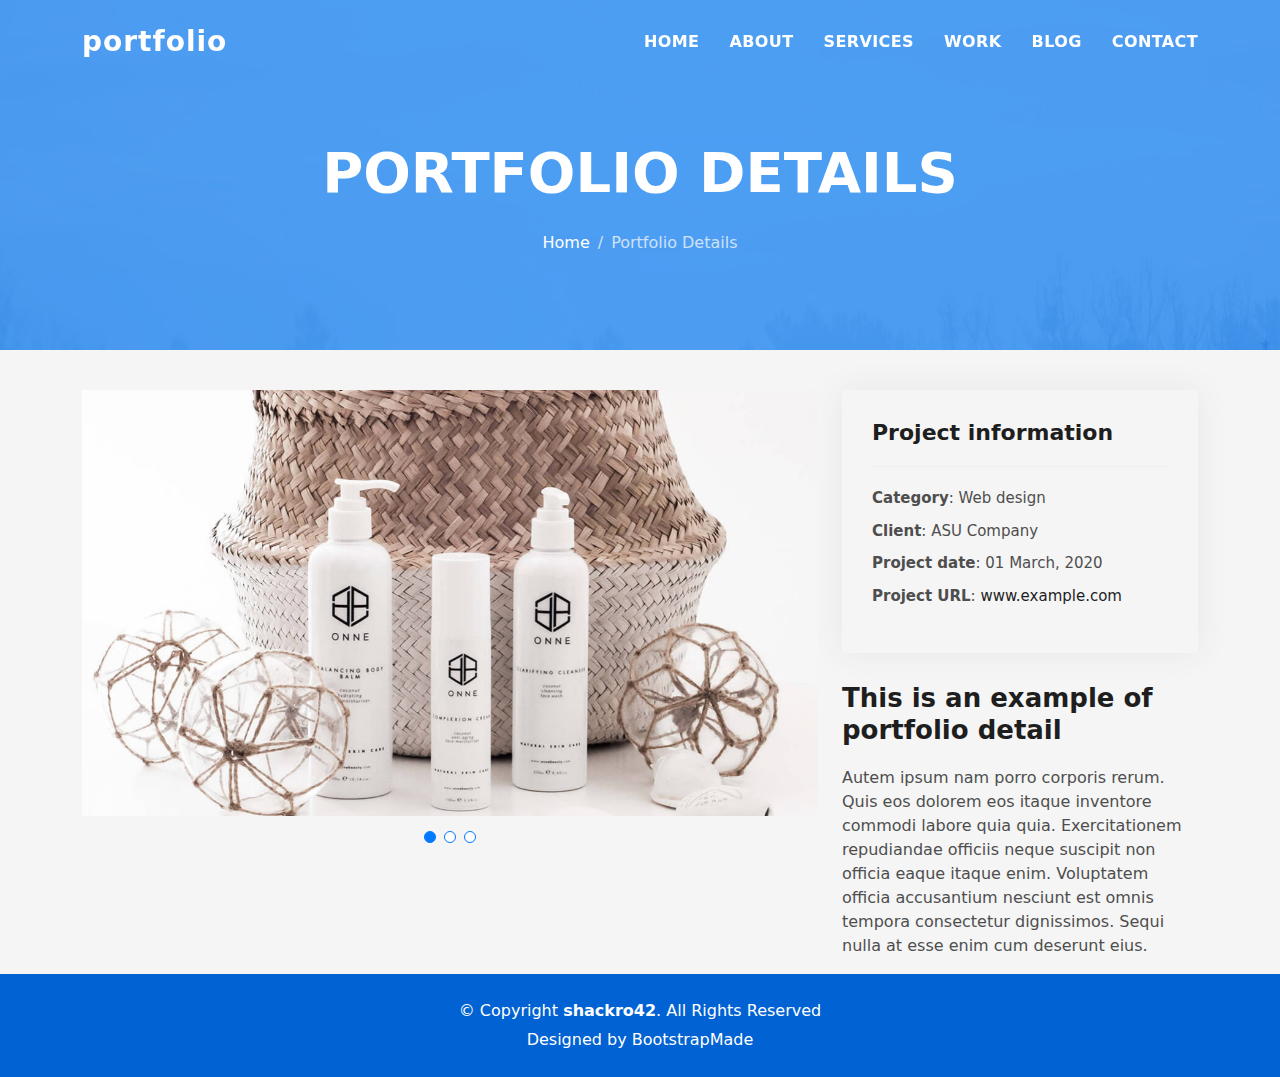
<file: portfolio-details.html>
<!DOCTYPE html>
<html lang="en">

<head>
  <meta charset="utf-8">
  <meta content="width=device-width, initial-scale=1.0" name="viewport">

  <meta content="" name="description">
  <meta content="" name="keywords">

  <!-- Favicons -->
  <link href="assets/img/blue%20icon.jpeg" rel="icon">
  <link href="assets/img/blueicon2.jpeg" rel="apple-touch-icon">

  <!-- Vendor CSS Files -->
  <link href="assets/vendor/bootstrap/css/bootstrap.min.css" rel="stylesheet">
  <link href="assets/vendor/bootstrap-icons/bootstrap-icons.css" rel="stylesheet">
  <link href="assets/vendor/glightbox/css/glightbox.min.css" rel="stylesheet">
  <link href="assets/vendor/swiper/swiper-bundle.min.css" rel="stylesheet">

  <!-- Template Main CSS File -->
  <link href="assets/css/style.css" rel="stylesheet">

  <!-- =======================================================
  * Template Name: DevFolio
  * Updated: May 30 2023 with Bootstrap v5.3.0
  * Template URL: https://bootstrapmade.com/devfolio-bootstrap-portfolio-html-template/
  * Author: BootstrapMade.com
  * License: https://bootstrapmade.com/license/
  ======================================================== -->
</head>

<body>

  <!-- ======= Header ======= -->
  <header id="header" class="fixed-top">
    <div class="container d-flex align-items-center justify-content-between">

      <h1 class="logo"><a href="index.html">portfolio</a></h1>
      <!-- Uncomment below if you prefer to use an image logo -->
      <!-- <a href="index.html" class="logo"><img src="assets/img/logo.png" alt="" class="img-fluid"></a>-->

      <nav id="navbar" class="navbar">
        <ul>
          <li><a class="nav-link scrollto " href="#hero">Home</a></li>
          <li><a class="nav-link scrollto" href="#about">About</a></li>
          <li><a class="nav-link scrollto" href="#services">Services</a></li>
          <li><a class="nav-link scrollto " href="#work">Work</a></li>
          <li><a class="nav-link scrollto " href="#blog">Blog</a></li>
<!--          <li class="dropdown"><a href="#"><span>Drop Down</span> <i class="bi bi-chevron-down"></i></a>-->
<!--            <ul>-->
<!--              <li><a href="#">Drop Down 1</a></li>-->
<!--              <li class="dropdown"><a href="#"><span>Deep Drop Down</span> <i class="bi bi-chevron-right"></i></a>-->
<!--                <ul>-->
<!--                  <li><a href="#">Deep Drop Down 1</a></li>-->
<!--                  <li><a href="#">Deep Drop Down 2</a></li>-->
<!--                  <li><a href="#">Deep Drop Down 3</a></li>-->
<!--                  <li><a href="#">Deep Drop Down 4</a></li>-->
<!--                  <li><a href="#">Deep Drop Down 5</a></li>-->
<!--                </ul>-->
<!--              </li>-->
<!--              <li><a href="#">Drop Down 2</a></li>-->
<!--              <li><a href="#">Drop Down 3</a></li>-->
<!--              <li><a href="#">Drop Down 4</a></li>-->
<!--            </ul>-->
<!--          </li>-->
          <li><a class="nav-link scrollto" href="#contact">Contact</a></li>
        </ul>
        <i class="bi bi-list mobile-nav-toggle"></i>
      </nav><!-- .navbar -->

    </div>
  </header><!-- End Header -->

  <div class="hero hero-single route bg-image" style="background-image: url(assets/img/overlay-bg.jpg)">
    <div class="overlay-mf"></div>
    <div class="hero-content display-table">
      <div class="table-cell">
        <div class="container">
          <h2 class="hero-title mb-4">Portfolio Details</h2>
          <ol class="breadcrumb d-flex justify-content-center">
            <li class="breadcrumb-item">
              <a href="#">Home</a>
            </li>
            <li class="breadcrumb-item active">Portfolio Details</li>
          </ol>
        </div>
      </div>
    </div>
  </div>

  <main id="main">

    <!-- ======= Portfolio Details Section ======= -->
    <section id="portfolio-details" class="portfolio-details">
      <div class="container">

        <div class="row gy-4">

          <div class="col-lg-8">
            <div class="portfolio-details-slider swiper">
              <div class="swiper-wrapper align-items-center">

                <div class="swiper-slide">
                  <img src="assets/img/portfolio-details-1.jpg" alt="">
                </div>

                <div class="swiper-slide">
                  <img src="assets/img/portfolio-details-2.jpg" alt="">
                </div>

                <div class="swiper-slide">
                  <img src="assets/img/portfolio-details-3.jpg" alt="">
                </div>

              </div>
              <div class="swiper-pagination"></div>
            </div>
          </div>

          <div class="col-lg-4">
            <div class="portfolio-info">
              <h3>Project information</h3>
              <ul>
                <li><strong>Category</strong>: Web design</li>
                <li><strong>Client</strong>: ASU Company</li>
                <li><strong>Project date</strong>: 01 March, 2020</li>
                <li><strong>Project URL</strong>: <a href="#">www.example.com</a></li>
              </ul>
            </div>
            <div class="portfolio-description">
              <h2>This is an example of portfolio detail</h2>
              <p>
                Autem ipsum nam porro corporis rerum. Quis eos dolorem eos itaque inventore commodi labore quia quia. Exercitationem repudiandae officiis neque suscipit non officia eaque itaque enim. Voluptatem officia accusantium nesciunt est omnis tempora consectetur dignissimos. Sequi nulla at esse enim cum deserunt eius.
              </p>
            </div>
          </div>

        </div>

      </div>
    </section><!-- End Portfolio Details Section -->

  </main><!-- End #main -->

  <!-- ======= Footer ======= -->
  <footer>
    <div class="container">
      <div class="row">
        <div class="col-sm-12">
          <div class="copyright-box">
            <p class="copyright">&copy; Copyright <strong>shackro42</strong>. All Rights Reserved</p>
            <div class="credits">
              <!--
              All the links in the footer should remain intact.
              You can delete the links only if you purchased the pro version.
              Licensing information: https://bootstrapmade.com/license/
              Purchase the pro version with working PHP/AJAX contact form: https://bootstrapmade.com/buy/?theme=DevFolio
            -->
              Designed by <a href="https://bootstrapmade.com/">BootstrapMade</a>
            </div>
          </div>
        </div>
      </div>
    </div>
  </footer><!-- End  Footer -->

  <div id="preloader"></div>
  <a href="#" class="back-to-top d-flex align-items-center justify-content-center"><i class="bi bi-arrow-up-short"></i></a>

  <!-- Vendor JS Files -->
  <script src="assets/vendor/purecounter/purecounter_vanilla.js"></script>
  <script src="assets/vendor/bootstrap/js/bootstrap.bundle.min.js"></script>
  <script src="assets/vendor/glightbox/js/glightbox.min.js"></script>
  <script src="assets/vendor/swiper/swiper-bundle.min.js"></script>
  <script src="assets/vendor/typed.js/typed.umd.js"></script>
  <script src="assets/vendor/php-email-form/validate.js"></script>

  <!-- Template Main JS File -->
  <script src="assets/js/main.js"></script>

</body>

</html>
</file>
<file: assets/css/style.css>
body {
  background-color: #f5f5f5;
  color: #4e4e4e;
}

h1,
h2,
h3,
h4,
h5,
h6 {
  color: #1e1e1e;
}

a {
  color: #1e1e1e;
  text-decoration: none;
  transition: all 0.5s ease-in-out;
}

a:hover {
  color: #0078ff;
  text-decoration: none;
  transition: all 0.5s ease-in-out;
}

.p-r {
  position: relative;
}

.color-a {
  text-decoration: none;
  color: #0078ff;
}

.color-d {
  color: #f5f5f5;
}

.color-text-a {
  text-decoration: none;
  color: #4e4e4e;
}

.box-shadow,
.card-blog,
.work-box,
.service-box,
.paralax-mf {
  box-shadow: 0 13px 8px -10px rgba(0, 0, 0, 0.1);
}

.box-shadow-a,
.button:hover {
  text-decoration: none;
  box-shadow: 0 0 0 4px #cde1f8;
}

.display-5 {
  font-size: 2.5rem;
  font-weight: 300;
  line-height: 1.1;
}

.display-6 {
  font-size: 2rem;
  font-weight: 300;
  line-height: 1.1;
}

.avatar {
  width: 32px;
  height: 32px;
  margin-right: 4px;
  overflow: hidden;
}

.bg-image {
  background-repeat: no-repeat;
  background-attachment: fixed;
  background-size: cover;
  background-position: center center;
}

@media (max-width: 1024px) {
  .bg-image {
    background-attachment: scroll;
  }
}

.overlay-mf {
  background-color: #0078ff;
}

.overlay-mf {
  position: absolute;
  top: 0;
  left: 0px;
  padding: 0;
  height: 100%;
  width: 100%;
  opacity: 0.7;
}

.paralax-mf {
  position: relative;
  padding: 8rem 0;
}

.display-table {
  width: 100%;
  height: 100%;
  display: table;
}

.table-cell {
  display: table-cell;
  vertical-align: middle;
}

/*--/ Sections /--*/
.sect-4 {
  padding: 4rem 0;
}

.sect-pt4 {
  padding-top: 4rem;
}

.sect-mt4 {
  margin-top: 4rem;
}

/*--/ Title s /--*/
.title-s {
  font-weight: 600;
  color: #1e1e1e;
  font-size: 1.1rem;
}

/*--/ Title A /--*/
.title-box {
  margin-bottom: 4rem;
}

.title-a {
  text-decoration: none;
  font-size: 3rem;
  font-weight: bold;
  text-transform: uppercase;
}

.subtitle-a {
  text-decoration: none;
  color: #4e4e4e;
}

.line-mf {
  width: 40px;
  height: 5px;
  background-color: #0078ff;
  margin: 0 auto;
}

/*--/ Title Left /--*/
.title-box-2 {
  margin-bottom: 3rem;
}

.title-left {
  font-size: 2rem;
  position: relative;
}

.title-left:before {
  content: "";
  position: absolute;
  height: 3px;
  background-color: #0078ff;
  width: 100px;
  bottom: -12px;
}

/*------/ Box /------*/
.box-pl2 {
  padding-left: 2rem;
}

.box-shadow-full {
  padding: 3rem 1.25rem;
  position: relative;
  background-color: #fff;
  margin-bottom: 3rem;
  z-index: 2;
  box-shadow: 0 1px 1px 0 rgba(0, 0, 0, 0.06), 0 2px 5px 0 rgba(0, 0, 0, 0.2);
}

@media (min-width: 768px) {
  .box-shadow-full {
    padding: 3rem;
  }
}

/*------/ Socials /------*/
.socials {
  padding: 1.5rem 0;
}

.socials ul li {
  display: inline-block;
}

.socials .ico-circle {
  height: 40px;
  width: 40px;
  font-size: 1.2rem;
  border-radius: 50%;
  line-height: 1.6;
  margin: 0 15px 0 0;
  box-shadow: 0 0 0 3px #0078ff;
  transition: all 500ms ease;
}

.socials .ico-circle:hover {
  background-color: #0078ff;
  color: #fff;
  box-shadow: 0 0 0 3px #cde1f8;
  transition: all 500ms ease;
}

/*------/ Ul resect /------*/
.ul-resect,
.widget-tags ul,
.widget-sidebar .list-sidebar,
.box-comments .list-comments,
.blog-wrapper .post-meta ul,
.list-ico,
.socials ul {
  list-style: none;
  padding-left: 0;
  margin-bottom: 0;
}

.list-ico {
  line-height: 2;
}

.list-ico span {
  color: #0078ff;
  margin-right: 10px;
}

/*------/ Ico Circle /------*/
.ico-circle {
  height: 100px;
  width: 100px;
  font-size: 2rem;
  border-radius: 50%;
  line-height: 1.55;
  margin: 0 auto;
  text-align: center;
  box-shadow: 0 0 0 10px #0078ff;
  display: block;
}

/*------/ Owl Carousel /------*/
.owl-theme .owl-dots {
  text-align: center;
  margin-top: 18px;
}

.owl-theme .owl-dots .owl-dot {
  display: inline-block;
}

.owl-theme .owl-dots .owl-dot span {
  width: 18px;
  height: 7px;
  margin: 5px 5px;
  background: #cde1f8;
  border: 0px solid #cde1f8;
  display: block;
  transition: all 0.6s ease-in-out;
  cursor: pointer;
}

.owl-theme .owl-dots .owl-dot:hover span {
  background-color: #cde1f8;
}

.owl-theme .owl-dots .owl-dot.active span {
  background-color: #1B1B1B;
  width: 25px;
}

/*--/ Scrolltop s /--*/
.scrolltop-mf {
  position: relative;
  display: none;
}

.scrolltop-mf span {
  z-index: 999;
  position: fixed;
  width: 42px;
  height: 42px;
  background-color: #0078ff;
  opacity: 0.7;
  font-size: 1.6rem;
  line-height: 1.5;
  text-align: center;
  color: #fff;
  top: auto;
  left: auto;
  right: 30px;
  bottom: 50px;
  cursor: pointer;
  border-radius: 50%;
}

/*--------------------------------------------------------------
# Back to top button
--------------------------------------------------------------*/
.back-to-top {
  position: fixed;
  visibility: hidden;
  opacity: 0;
  right: 15px;
  bottom: 15px;
  z-index: 996;
  background: #0078ff;
  width: 40px;
  height: 40px;
  border-radius: 50px;
  transition: all 0.4s;
}

.back-to-top i {
  font-size: 28px;
  color: #fff;
  line-height: 0;
}

.back-to-top:hover {
  background: #298eff;
  color: #fff;
}

.back-to-top.active {
  visibility: visible;
  opacity: 1;
}

/*------/ Prelaoder /------*/
#preloader {
  position: fixed;
  top: 0;
  left: 0;
  right: 0;
  bottom: 0;
  z-index: 9999;
  overflow: hidden;
  background: #fff;
}

#preloader:before {
  content: "";
  position: fixed;
  top: calc(50% - 30px);
  left: calc(50% - 30px);
  border: 6px solid #f2f2f2;
  border-top: 6px solid #0078ff;
  border-radius: 50%;
  width: 60px;
  height: 60px;
  animation: animate-preloader 1s linear infinite;
}

@keyframes animate-preloader {
  0% {
    transform: rotate(0deg);
  }

  100% {
    transform: rotate(360deg);
  }
}

/*------/ Button /------*/
.button {
  display: inline-block;
  padding: 0.3rem 0.6rem;
  text-align: center;
  vertical-align: middle;
  -webkit-user-select: none;
  -moz-user-select: none;
  user-select: none;
  font-size: 1rem;
  border-radius: 0.3rem;
  border: 1px solid transparent;
  transition: all 500ms ease;
  cursor: pointer;
}

.button:focus {
  outline: 0;
}

.button:hover {
  background-color: #0062d3;
  color: #fff;
  transition: all 500ms ease;
}

.button-a {
  text-decoration: none;
  background-color: #0078ff;
  color: #fff;
  border-color: #cde1f8;
}

.button-big {
  padding: 0.9rem 2.3rem;
  font-size: 1.2rem;
}

.button-rouded {
  border-radius: 5rem;
}

.btn-lg {
  padding: 0.5rem 1rem;
  font-size: 1.25rem;
  line-height: 1.5;
  border-radius: 0.3rem;
}

/*--------------------------------------------------------------
# Header
--------------------------------------------------------------*/
#header {
  transition: all 0.5s;
  z-index: 997;
  padding: 20px 0;
}

#header .logo {
  font-size: 28px;
  margin: 0;
  padding: 0;
  font-weight: 600;
  letter-spacing: 1px;
}

#header .logo a {
  color: #fff;
}

#header .logo img {
  max-height: 40px;
}

#header.header-scrolled {
  background: rgba(0, 0, 0, 0.9);
  padding: 12px 0;
}

/*--------------------------------------------------------------
# Navigation Menu
--------------------------------------------------------------*/
/**
* Desktop Navigation 
*/
.navbar {
  padding: 0;
}

.navbar ul {
  margin: 0;
  padding: 0;
  display: flex;
  list-style: none;
  align-items: center;
}

.navbar li {
  position: relative;
}

.navbar>ul>li {
  white-space: nowrap;
  padding: 10px 0 10px 30px;
}

.navbar a,
.navbar a:focus {
  display: flex;
  align-items: center;
  justify-content: space-between;
  color: #fff;
  font-size: 16px;
  font-weight: 600;
  padding: 0;
  white-space: nowrap;
  transition: 0.3s;
  letter-spacing: 0.4px;
  position: relative;
  text-transform: uppercase;
}

.navbar a i,
.navbar a:focus i {
  font-size: 12px;
  line-height: 0;
  margin-left: 5px;
}

.navbar>ul>li>a:before {
  content: "";
  position: absolute;
  width: 100%;
  height: 2px;
  bottom: -6px;
  left: 0;
  width: 0;
  background-color: #fff;
  visibility: hidden;
  transition: all 0.3s ease-in-out 0s;
}

.navbar a:hover:before,
.navbar li:hover>a:before,
.navbar .active:before {
  visibility: visible;
  width: 80%;
}

.navbar a:hover,
.navbar .active,
.navbar .active:focus,
.navbar li:hover>a {
  color: #fff;
}

.navbar .dropdown ul {
  display: block;
  position: absolute;
  left: 30px;
  top: calc(100% + 30px);
  margin: 0;
  padding: 10px 0;
  z-index: 99;
  opacity: 0;
  visibility: hidden;
  background: #fff;
  box-shadow: 0px 0px 30px rgba(127, 137, 161, 0.25);
  transition: 0.3s;
}

.navbar .dropdown ul li {
  min-width: 200px;
}

.navbar .dropdown ul a {
  padding: 10px 20px;
  font-size: 14px;
  text-transform: none;
  color: #4e4e4e;
}

.navbar .dropdown ul a i {
  font-size: 12px;
}

.navbar .dropdown ul a:hover,
.navbar .dropdown ul .active:hover,
.navbar .dropdown ul li:hover>a {
  color: #0078ff;
}

.navbar .dropdown:hover>ul {
  opacity: 1;
  top: 100%;
  visibility: visible;
}

.navbar .dropdown .dropdown ul {
  top: 0;
  left: calc(100% - 30px);
  visibility: hidden;
}

.navbar .dropdown .dropdown:hover>ul {
  opacity: 1;
  top: 0;
  left: 100%;
  visibility: visible;
}

@media (max-width: 1366px) {
  .navbar .dropdown .dropdown ul {
    left: -90%;
  }

  .navbar .dropdown .dropdown:hover>ul {
    left: -100%;
  }
}

/**
* Mobile Navigation 
*/
.mobile-nav-toggle {
  color: #fff;
  font-size: 28px;
  cursor: pointer;
  display: none;
  line-height: 0;
  transition: 0.5s;
}

@media (max-width: 991px) {
  .mobile-nav-toggle {
    display: block;
  }

  .navbar ul {
    display: none;
  }
}

.navbar-mobile {
  position: fixed;
  overflow: hidden;
  top: 0;
  right: 0;
  left: 0;
  bottom: 0;
  background: rgba(78, 78, 78, 0.9);
  transition: 0.3s;
  z-index: 999;
}

.navbar-mobile .mobile-nav-toggle {
  position: absolute;
  top: 15px;
  right: 15px;
}

.navbar-mobile ul {
  display: block;
  position: absolute;
  top: 55px;
  right: 15px;
  bottom: 15px;
  left: 15px;
  padding: 10px 0;
  background-color: #fff;
  overflow-y: auto;
  transition: 0.3s;
}

.navbar-mobile>ul>li {
  padding: 0;
}

.navbar-mobile a:hover:before,
.navbar-mobile li:hover>a:before,
.navbar-mobile .active:before {
  visibility: hidden;
}

.navbar-mobile a,
.navbar-mobile a:focus {
  padding: 10px 20px;
  font-size: 15px;
  color: #4e4e4e;
}

.navbar-mobile a:hover,
.navbar-mobile .active,
.navbar-mobile li:hover>a {
  color: #0078ff;
}

.navbar-mobile .getstarted,
.navbar-mobile .getstarted:focus {
  margin: 15px;
}

.navbar-mobile .dropdown ul {
  position: static;
  display: none;
  margin: 10px 20px;
  padding: 10px 0;
  z-index: 99;
  opacity: 1;
  visibility: visible;
  background: #fff;
  box-shadow: 0px 0px 30px rgba(127, 137, 161, 0.25);
}

.navbar-mobile .dropdown ul li {
  min-width: 200px;
}

.navbar-mobile .dropdown ul a {
  padding: 10px 20px;
}

.navbar-mobile .dropdown ul a i {
  font-size: 12px;
}

.navbar-mobile .dropdown ul a:hover,
.navbar-mobile .dropdown ul .active:hover,
.navbar-mobile .dropdown ul li:hover>a {
  color: #0078ff;
}

.navbar-mobile .dropdown>.dropdown-active {
  display: block;
}

/*--------------------------------------------------------------
# Hero Section
--------------------------------------------------------------*/
.hero {
  height: 100vh;
  position: relative;
  color: #fff;
}

.hero .hero-content {
  text-align: center;
  position: absolute;
}

.hero .overlay-itro {
  background-color: rgba(0, 0, 0, 0.6);
  position: absolute;
  top: 0;
  left: 0px;
  padding: 0;
  height: 100%;
  width: 100%;
  opacity: 0.9;
}

.hero .hero-title {
  color: #fff;
  font-weight: 600;
  font-size: 3rem;
}

@media (min-width: 768px) {
  .hero .hero-title {
    font-size: 4.5rem;
  }
}

.hero .hero-subtitle {
  font-size: 1.5rem;
  font-weight: 600;
}

@media (min-width: 768px) {
  .hero .hero-subtitle {
    font-size: 2.5rem;
  }
}

.hero .text-slider-items {
  display: none;
}

.hero-single {
  height: 350px;
}

.hero-single .hero-content {
  margin-top: 30px;
}

.hero-single .hero-title {
  text-transform: uppercase;
  font-size: 3rem;
}

@media (min-width: 768px) {
  .hero-single .hero-title {
    font-size: 3.5rem;
  }
}

.hero-single .breadcrumb {
  background-color: transparent;
  color: #0078ff;
}

.hero-single .breadcrumb .breadcrumb-item:before {
  color: #cde1f8;
}

.hero-single .breadcrumb .breadcrumb-item.active {
  color: #cde1f8;
}

.hero-single .breadcrumb a {
  color: #fff;
}

/*--------------------------------------------------------------
# About
--------------------------------------------------------------*/
.about-mf .box-shadow-full {
  padding-top: 4rem;
  padding-bottom: 4rem;
}

.about-mf .about-img {
  margin-bottom: 2rem;
}

.about-mf .about-img img {
  margin-left: 10px;
}

@media (min-width: 767px) {
  .about-mf .box-pl2 {
    margin-top: 3rem;
    padding-left: 0rem;
  }
}

.skill-mf span {
  color: #4e4e4e;
}

.skill-mf .progress {
  background-color: #cde1f8;
  margin: 0.5rem 0 1.2rem 0;
  border-radius: 0;
  height: 0.7rem;
}

.skill-mf .progress .progress-bar {
  height: 0.7rem;
  background-color: #0078ff;
}

/*--------------------------------------------------------------
# Services
--------------------------------------------------------------*/
.service-box {
  background-color: #fff;
  padding: 2.5rem 1.3rem;
  border-radius: 1rem;
  margin-bottom: 3rem;
  text-align: center;
}

.service-box:hover .ico-circle {
  transition: all 500ms ease;
  color: #fff;
  background-color: #0078ff;
  box-shadow: 0 0 0 10px #cde1f8;
}

.service-box .service-ico {
  margin-bottom: 1rem;
  color: #1e1e1e;
}

.service-box .ico-circle {
  transition: all 500ms ease;
  display: inline-flex;
  align-items: center;
  justify-content: center;
}

.service-box .ico-circle i {
  line-height: 0;
  font-size: 40px;
}

.service-box .s-title {
  font-size: 1.4rem;
  text-transform: uppercase;
  text-align: center;
  padding: 0.4rem 0;
}

.service-box .s-description {
  color: #4e4e4e;
}

/*--------------------------------------------------------------
# Counter
--------------------------------------------------------------*/
/*.counter{*/
/*  border-radius: 6px;*/
/*  border: #031633 8px solid ;*/
/*  padding: 8px;*/
/*}*/
.counter-box {
  color: #fff;
  text-align: center;
}

@media (min-width: 577px) {
  .counter-box {
    margin-bottom: 1.8rem;
  }
}

.counter-ico {
  margin-bottom: 1rem;
}

.counter-ico .ico-circle {
  height: 60px;
  width: 60px;
  line-height: 1.5;
  box-shadow: 0 0 0 10px #cde1f8;
}

.counter-num .counter {
  font-size: 2rem;
  margin-bottom: 0;
}

/*--------------------------------------------------------------
# Portfolio
--------------------------------------------------------------*/
.rate{
  border: 4px solid goldenrod;
  padding: 8px;
  border-radius: 8px;

}
.work-box {
  margin-bottom: 3rem;
  -webkit-backface-visibility: hidden;
  backface-visibility: hidden;
  background-color: #fff;
}

.work-box:hover img {
  transform: scale(1.3);
}

.work-img {
  display: block;
  overflow: hidden;
}

.work-img img {
  transition: all 1s;
}

.work-content {
  padding: 2rem 3% 1rem 4%;
}

.work-content .w-more {
  color: #4e4e4e;
  font-size: 0.8rem;
}

.work-content .w-more .w-ctegory {
  color: #0078ff;
}

.work-content .w-like {
  font-size: 2.5rem;
  color: #0078ff;
  float: right;
}

.work-content .w-like a {
  color: #0078ff;
}

.work-content .w-like .num-like {
  font-size: 0.7rem;
}

.w-title {
  font-size: 1.2rem;
}

/*--------------------------------------------------------------
# Portfolio Details
--------------------------------------------------------------*/
.portfolio-details {
  padding-top: 40px;
}

.portfolio-details .portfolio-details-slider img {
  width: 100%;
}

.portfolio-details .portfolio-details-slider .swiper-pagination {
  margin-top: 20px;
  position: relative;
}

.portfolio-details .portfolio-details-slider .swiper-pagination .swiper-pagination-bullet {
  width: 12px;
  height: 12px;
  background-color: #fff;
  opacity: 1;
  border: 1px solid #0078ff;
}

.portfolio-details .portfolio-details-slider .swiper-pagination .swiper-pagination-bullet-active {
  background-color: #0078ff;
}

.portfolio-details .portfolio-info {
  padding: 30px;
  box-shadow: 0px 0 30px rgba(78, 78, 78, 0.08);
}

.portfolio-details .portfolio-info h3 {
  font-size: 22px;
  font-weight: 700;
  margin-bottom: 20px;
  padding-bottom: 20px;
  border-bottom: 1px solid #eee;
}

.portfolio-details .portfolio-info ul {
  list-style: none;
  padding: 0;
  font-size: 15px;
}

.portfolio-details .portfolio-info ul li+li {
  margin-top: 10px;
}

.portfolio-details .portfolio-description {
  padding-top: 30px;
}

.portfolio-details .portfolio-description h2 {
  font-size: 26px;
  font-weight: 700;
  margin-bottom: 20px;
}

.portfolio-details .portfolio-description p {
  padding: 0;
}

/*--------------------------------------------------------------
# Testimonials
--------------------------------------------------------------*/
.testimonial-box {
  color: #fff;
  text-align: center;
}

.testimonial-box .author-test {
  margin-top: 1rem;
}

.testimonial-box .author-test img {
  margin: 0 auto;
}

.testimonial-box .author {
  color: #fff;
  text-transform: uppercase;
  font-weight: 600;
  margin: 1rem 0;
  display: block;
  font-size: 1.4rem;
}

.testimonial-box .comit {
  font-size: 2rem;
  color: #0078ff;
  background-color: #fff;
  width: 52px;
  height: 52px;
  display: block;
  margin: 0 auto;
  border-radius: 50%;
  line-height: 1.6;
}

@media (min-width: 768px) {
  .testimonial-box .description {
    padding: 0 5rem;
  }
}

@media (min-width: 992px) {
  .testimonial-box .description {
    padding: 0 8rem;
  }
}

@media (min-width: 1200px) {
  .testimonial-box .description {
    padding: 0 13rem;
  }
}

.swiper-pagination {
  margin-top: 20px;
  position: relative;
}

.swiper-pagination .swiper-pagination-bullet {
  width: 12px;
  height: 12px;
  background-color: rgba(255, 255, 255, 0.4);
  opacity: 1;
}

.swiper-pagination .swiper-pagination-bullet-active {
  background-color: #fff;
}

/*--------------------------------------------------------------
# Contact
--------------------------------------------------------------*/
.footer-paralax {
  padding: 4rem 0 0 0;
}

.contact-mf {
  margin-top: 4rem;
}

@media (min-width: 767px) {
  .contact-mf .box-pl2 {
    margin-top: 3rem;
    padding-left: 0rem;
  }
}

.php-email-form .error-message {
  display: none;
  color: #fff;
  background: #ed3c0d;
  text-align: center;
  padding: 15px;
  font-weight: 600;
}

.php-email-form .sent-message {
  display: none;
  color: #fff;
  background: #18d26e;
  text-align: center;
  padding: 15px;
  font-weight: 600;
}

.php-email-form .loading {
  display: none;
  background: #fff;
  text-align: center;
  padding: 15px;
}

.php-email-form .loading:before {
  content: "";
  display: inline-block;
  border-radius: 50%;
  width: 24px;
  height: 24px;
  margin: 0 10px -6px 0;
  border: 3px solid #18d26e;
  border-top-color: #eee;
  animation: animate-loading 1s linear infinite;
}

.php-email-form input,
.php-email-form textarea {
  border-radius: 0;
  box-shadow: none;
  font-size: 14px;
}

.php-email-form input:focus,
.php-email-form textarea:focus {
  border-color: #0078ff;
}

.php-email-form input {
  padding: 10px 15px;
}

.php-email-form textarea {
  padding: 12px 15px;
  margin-bottom: 0;
}

.php-email-form button[type=submit] {
  background: #0078ff;
  border: 0;
  padding: 10px 24px;
  color: #fff;
  transition: 0.4s;
}

.php-email-form button[type=submit]:hover {
  background: #3393ff;
}

@keyframes animate-loading {
  0% {
    transform: rotate(0deg);
  }

  100% {
    transform: rotate(360deg);
  }
}

/*--------------------------------------------------------------
# Blog
--------------------------------------------------------------*/
@media (min-width: 767px) {
  .card-blog {
    margin-bottom: 3rem;
  }
}

.card-blog .card-body {
  position: relative;
}

.card-blog .card-category-box {
  position: absolute;
  text-align: center;
  top: -16px;
  left: 15px;
  right: 15px;
  line-height: 25px;
  overflow: hidden;
}

.card-blog .card-category {
  display: inline-block;
  color: #fff;
  padding: 0 15px 5px;
  overflow: hidden;
  background-color: #0078ff;
  border-radius: 4px;
}

.card-blog .card-category .category {
  color: #fff;
  display: inline-block;
  text-transform: uppercase;
  font-size: 0.7rem;
  letter-spacing: 0.1px;
  margin-bottom: 0;
}

.card-blog .card-title {
  font-size: 1.3rem;
  margin-top: 0.6rem;
}

.card-blog .card-description {
  color: #4e4e4e;
}

.card-blog .post-author {
  display: inline-block;
}

.card-blog .post-date {
  color: #4e4e4e;
  display: inline-block;
  float: right;
}

/*--------------------------------------------------------------
# Blog Single
--------------------------------------------------------------*/
.post-box,
.form-comments,
.box-comments,
.widget-sidebar {
  padding: 2rem;
  background-color: #fff;
  margin-bottom: 3rem;
}

@media (min-width: 768px) {

  .post-box,
  .form-comments,
  .box-comments,
  .widget-sidebar {
    padding: 3rem;
  }
}

.blog-wrapper .article-title {
  font-size: 1.5rem;
}

@media (min-width: 768px) {
  .blog-wrapper .article-title {
    font-size: 1.9rem;
  }
}

.blog-wrapper .post-meta {
  margin: 1rem 0;
}

.blog-wrapper .post-meta ul {
  border-left: 4px solid #0078ff;
  margin-top: 1rem;
}

.blog-wrapper .post-meta ul li {
  display: inline-block;
  margin-left: 15px;
}

.blog-wrapper .post-meta ul a {
  color: #0078ff;
}

.blog-wrapper .post-meta ul span {
  color: #1e1e1e;
}

.blog-wrapper .blockquote {
  border-left: 4px solid #0078ff;
  padding: 18px;
  font-style: italic;
}

/*------/ Comments /------*/
.box-comments .list-comments li {
  padding-bottom: 40px;
}

.box-comments .list-comments .comment-avatar {
  display: table-cell;
  vertical-align: top;
}

.box-comments .list-comments .comment-avatar img {
  width: 80px;
  height: 80px;
}

.box-comments .list-comments .comment-author {
  font-size: 1.3rem;
}

@media (min-width: 768px) {
  .box-comments .list-comments .comment-author {
    font-size: 1.5rem;
  }
}

.box-comments .list-comments .comment-details {
  display: table-cell;
  vertical-align: top;
  padding-left: 25px;
}

.box-comments .list-comments a {
  color: #0078ff;
}

.box-comments .list-comments span {
  color: #1e1e1e;
  font-style: italic;
}

.box-comments .comment-children {
  margin-left: 40px;
}

/*------/ Sidebar /------*/
.widget-sidebar .sidebar-title {
  font-size: 1.6rem;
  font-weight: 600;
  border-left: 5px solid #0078ff;
  padding-left: 15px;
  text-transform: uppercase;
  margin-bottom: 1.5rem;
}

.widget-sidebar .list-sidebar li {
  position: relative;
  padding: 6px 0 6px 24px;
}

.widget-sidebar .list-sidebar li:before {
  position: absolute;
  content: "";
  width: 10px;
  height: 1px;
  left: 0;
  background-color: #0078ff;
  top: 20px;
}

.sidebar-search input {
  background-color: #fff;
  border-radius: 0;
  transition: all 0.5s ease-in-out;
}

.sidebar-search .btn-search {
  background-color: #0078ff;
  border-color: #0078ff;
  border-radius: 0;
  padding-left: 20px;
  padding-right: 20px;
}

.widget-tags ul li {
  display: inline-block;
  background-color: #0078ff;
  padding: 0.2rem 0.6rem;
  margin-bottom: 0.5rem;
  border-radius: 15px;
}

.widget-tags ul li a {
  color: #fff;
}

/*--------------------------------------------------------------
# Footer
--------------------------------------------------------------*/
footer {
  text-align: center;
  color: #fff;
  padding: 25px 0;
  background: #0062d3;
}

footer .copyright {
  margin-bottom: 0.3rem;
}

footer .credits {
  margin-bottom: 0;
}

footer .credits a {
  color: #fff;
}
</file>
